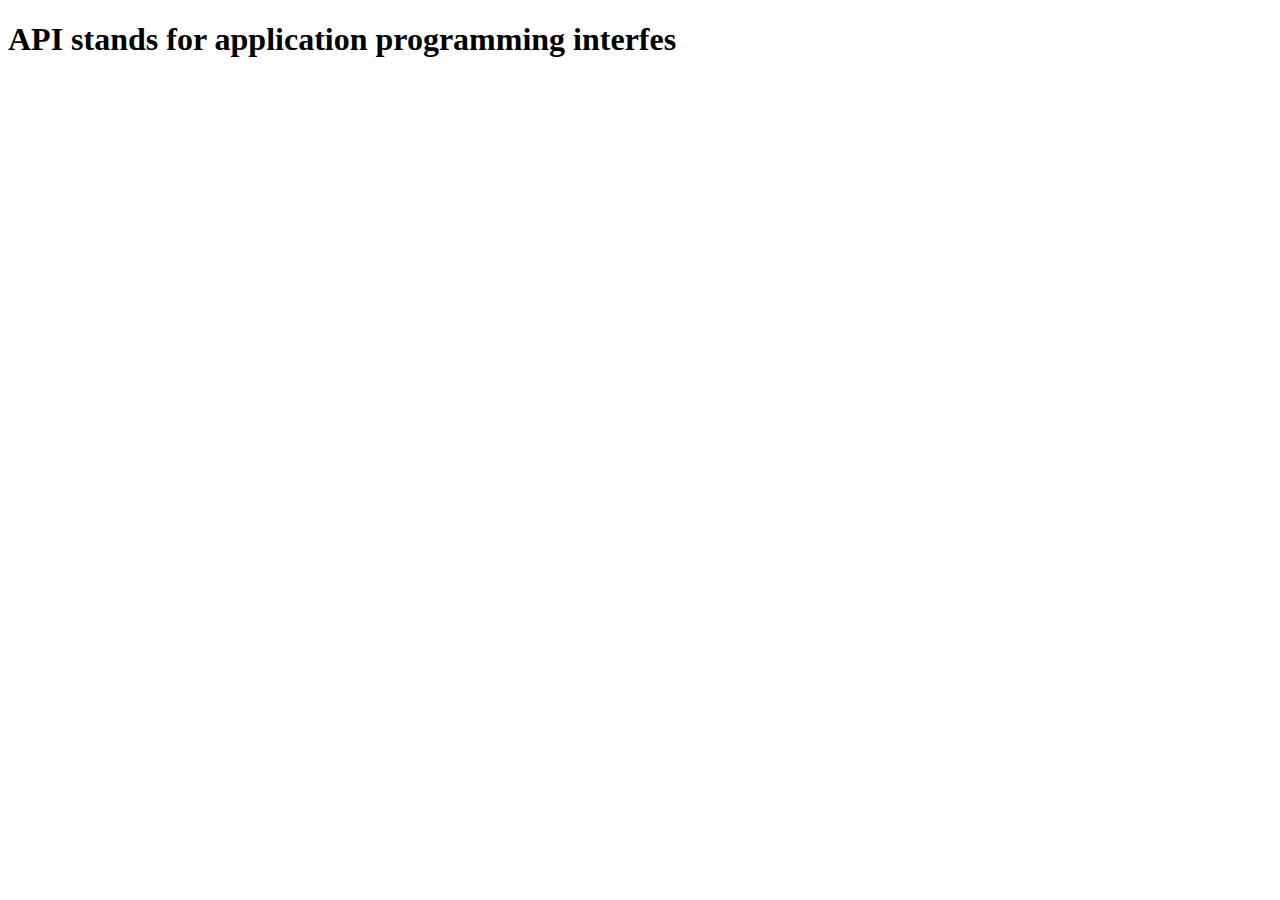
<file: API's/index.html>
<!DOCTYPE html>
<html lang="en">
<head>
    <meta charset="UTF-8">
    <meta name="viewport" content="width=device-width, initial-scale=1.0">
    <title>Document</title>
</head>
<body>
    <h1>API stands for application programming interfes</h1>
    <script src="index.js"></script>
</body>
</html>
</file>
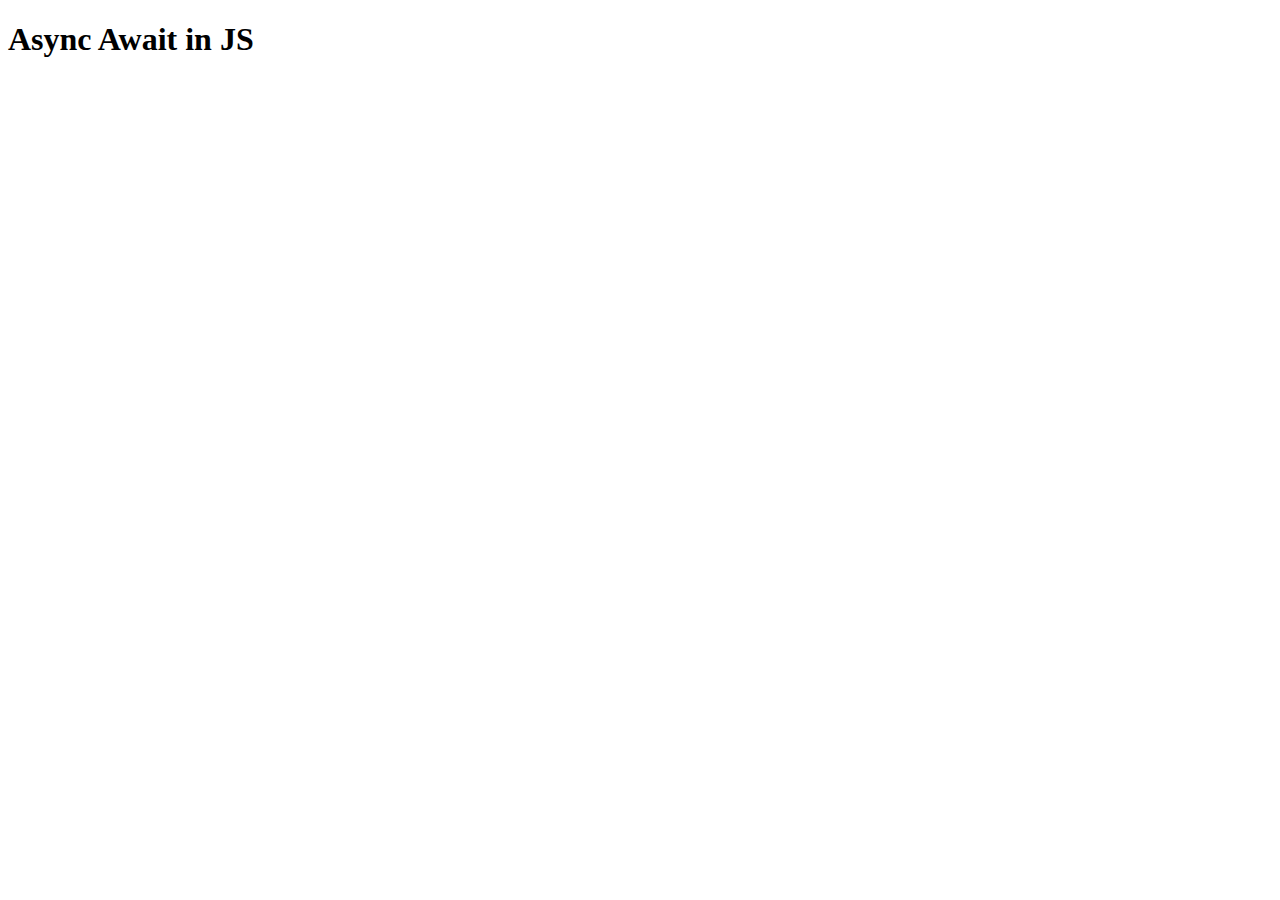
<file: AsyncAwait/index.html>
<!DOCTYPE html>
<html lang="en">
<head>
    <meta charset="UTF-8">
    <meta name="viewport" content="width=device-width, initial-scale=1.0">
    <title>Document</title>
</head>
<body>
    <h1>Async Await in JS</h1>
    <script src="index.js"></script>
</body>
</html>
</file>
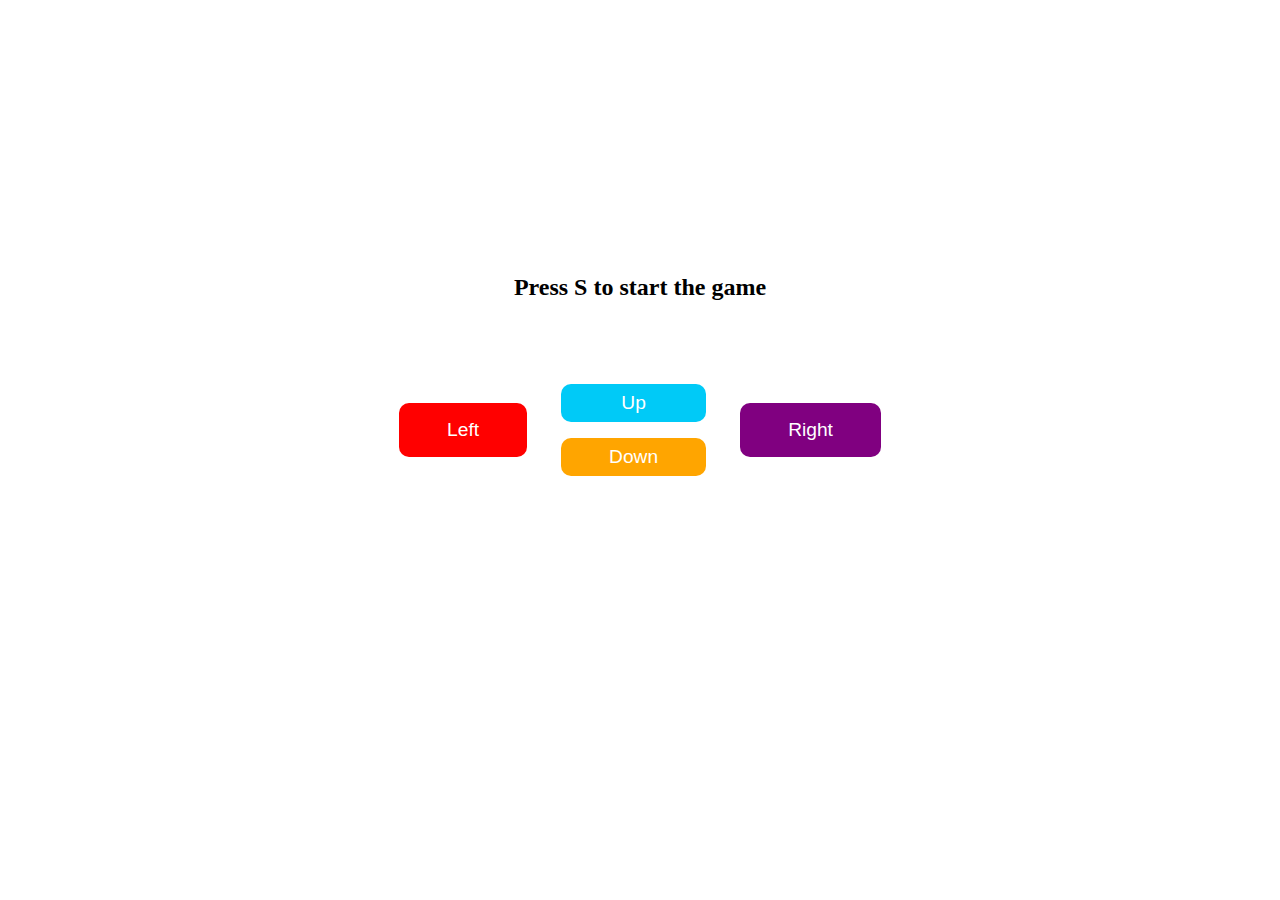
<file: directionSimon/index.html>
<!DOCTYPE html>
<html lang="en">

<head>
    <meta charset="UTF-8">
    <meta name="viewport" content="width=device-width, initial-scale=1.0">
    <title>Document</title>
    <link rel="stylesheet" href="style.css">
</head>

<body>
    
    <div class="main">
        <h2>Press S to start the game</h2>
        <h3></h3>
        <div class="btn-classes">
            <button class="btn ArrowLeft" id="ArrowLeft">Left</button>
            <div class="middle-btns">
                <button class="btn ArrowUp" id="ArrowUp">Up</button>
                <button class="btn ArrowDown" id="ArrowDown">Down</button>
            </div>
            <button class="btn ArrowRight" id="ArrowRight">Right</button>
        </div>
    </div>
    <script src="index.js"></script>
</body>

</html>
</file>
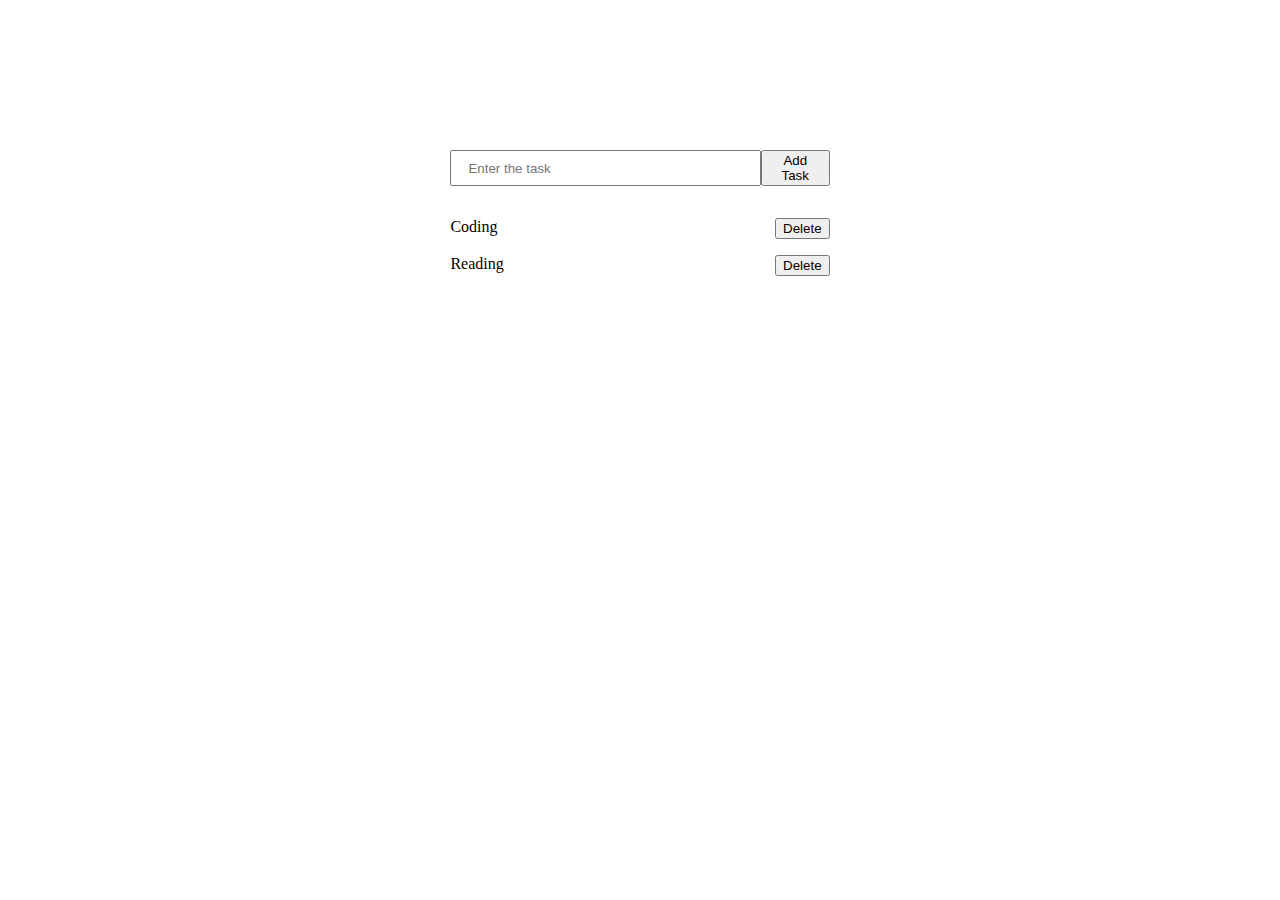
<file: todoList/index.html>
<!DOCTYPE html>
<html lang="en">
<head>
    <meta charset="UTF-8">
    <meta name="viewport" content="width=device-width, initial-scale=1.0">
    <title>Document</title>
    <link rel="stylesheet" href="style.css">
</head>
<body>
    <div class="main">
        <div class="addTask">
            <input type="text" name="" id="" placeholder="Enter the task">
           <button id="add">Add Task</button>
        </div>
        <ul class="items">
                <li>Coding<button class="delete">Delete</button></li>
                <li>Reading<button class="delete">Delete</button></li>
        </ul>
       
    </div>
    <script src="index.js"></script>
</body>
</html>
</file>
<file: directionSimon/style.css>
body {
    text-align: center;
}

.main {
    margin-top: -5rem;
    height: 100vh;
    display: flex;
    justify-content: center;
    flex-direction: column;
    align-items: center;
}

.btn-classes {
    display: flex;
    justify-content: center;
    align-items: center;
}

.middle-btns {
    display: flex;
    flex-direction: column;
    margin: 2px;
    padding: 1rem;
}

button {
    margin: 0.5rem;
    padding: 0.5rem 3rem;
    color: white;
    border: none;
    border-radius: 10px;
    font-size: 1.2rem;
}

.heading {
    display: flex;
    justify-content: center;
}
.ArrowLeft {
    background-color: red;
    padding: 1rem 3rem;

}
.ArrowUp {
    background-color:  rgb(0, 202, 247);
    
}
.ArrowDown{
    background-color: orange;
}
.ArrowRight{
    background-color:purple ;
    padding: 1rem 3rem;
}
.gameFlash{
    background-color: white;
}
.userFlash{
    background-color: green;
}
</file>
<file: todoList/style.css>
.main {
    margin-top: 150px;
    text-align: center;
    display: flex;
    flex-direction: column;
    align-items: center;
    justify-content: center;
}

.addTask {
    width: 30%;
    text-align: center;
    padding: 0;
    display: flex;
    justify-content: space-between;
}

input {
    width: 75%;
    padding: 0.2rem 1rem;

}

.items {
    text-align: center;
    width: 30%;
    padding: 0;
}

li {

    text-align: center;
    display: flex;
    justify-content: space-between;
    margin-top: 1rem;
}

@media (max-width:768px) {
    .addTask {
        width: 80%;
    }

    .items {
        width: 80%;
    }
}
</file>
